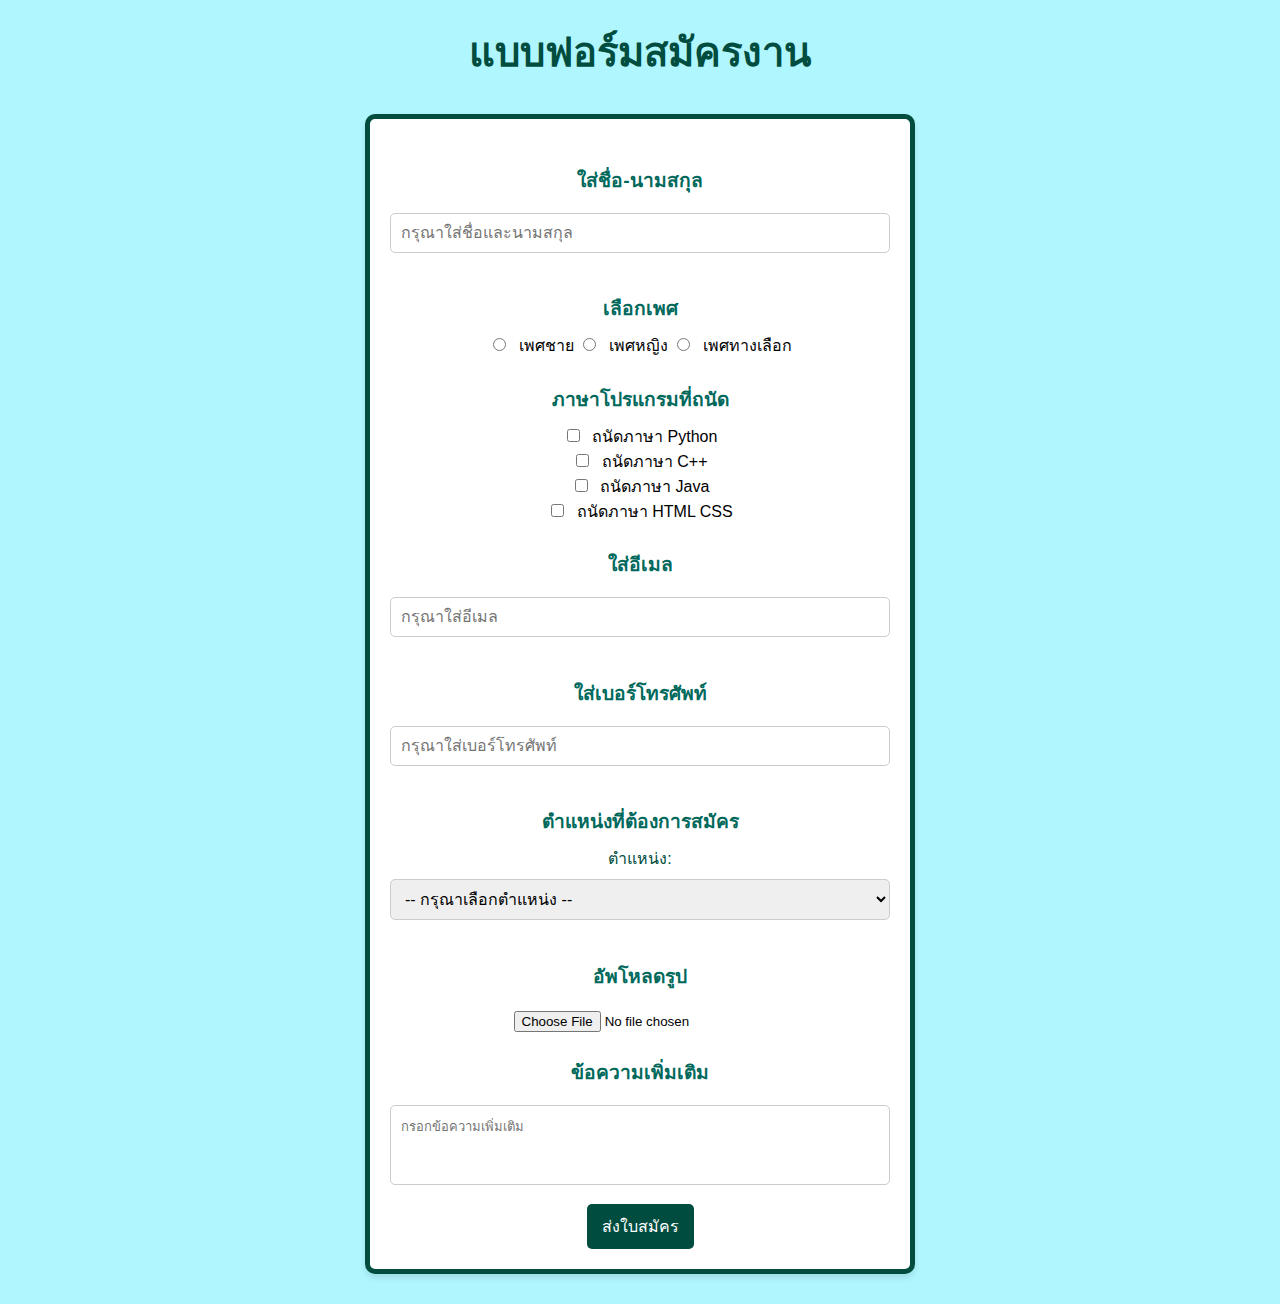
<file: week_09/from.html>
<!DOCTYPE html>
<html lang="th">
<head>
    <meta charset="UTF-8">
    <title>แบบฟอร์มสมัครงาน</title>
    <link rel="stylesheet" href="FormStyling.css">
</head>
<body>
    <h1>แบบฟอร์มสมัครงาน</h1>

    <center>
        <form method="get" class="back">
            <h4>ใส่ชื่อ-นามสกุล</h4>
            <input type="text" name="name" placeholder="กรุณาใส่ชื่อและนามสกุล" required>
            <br>
            <h4>เลือกเพศ</h4>
            <input type="radio" name="sex" value="men" required> เพศชาย
            <input type="radio" name="sex" value="women" required> เพศหญิง
            <input type="radio" name="sex" value="Lgbt" required> เพศทางเลือก
            <br>
            <h4>ภาษาโปรแกรมที่ถนัด</h4>
            <input type="checkbox" name="program[]" value="python"> ถนัดภาษา Python<br>
            <input type="checkbox" name="program[]" value="cpp"> ถนัดภาษา C++<br>
            <input type="checkbox" name="program[]" value="java"> ถนัดภาษา Java<br>
            <input type="checkbox" name="program[]" value="html"> ถนัดภาษา HTML CSS
            <br>
            <h4>ใส่อีเมล</h4>
            <input type="email" name="email" placeholder="กรุณาใส่อีเมล" required>
            <br>
            <h4>ใส่เบอร์โทรศัพท์</h4>
            <input type="number" name="number" placeholder="กรุณาใส่เบอร์โทรศัพท์" required>
            <br>
            <h4>ตำแหน่งที่ต้องการสมัคร</h4>
            <label for="position">ตำแหน่ง:</label>
            <select id="position" name="position" required>
                <option value="">-- กรุณาเลือกตำแหน่ง --</option>
                <option value="นักพัฒนาเว็บ">นักพัฒนาเว็บ</option>
                <option value="นักวิเคราะห์ข้อมูล">นักวิเคราะห์ข้อมูล</option>
                <option value="นักออกแบบ UI/UX">นักออกแบบ UI/UX</option>
            </select>
            <br>
            <h4>อัพโหลดรูป</h4>
            <input type="file" name="image" accept="image/*" required>
            <br>
            <h4>ข้อความเพิ่มเติม</h4>
            <textarea name="textpp" placeholder="กรอกข้อความเพิ่มเติม" required></textarea>
            <br>
            <input type="submit" value="ส่งใบสมัคร">
        </form>
    </center>
</body>
</html>
</file>
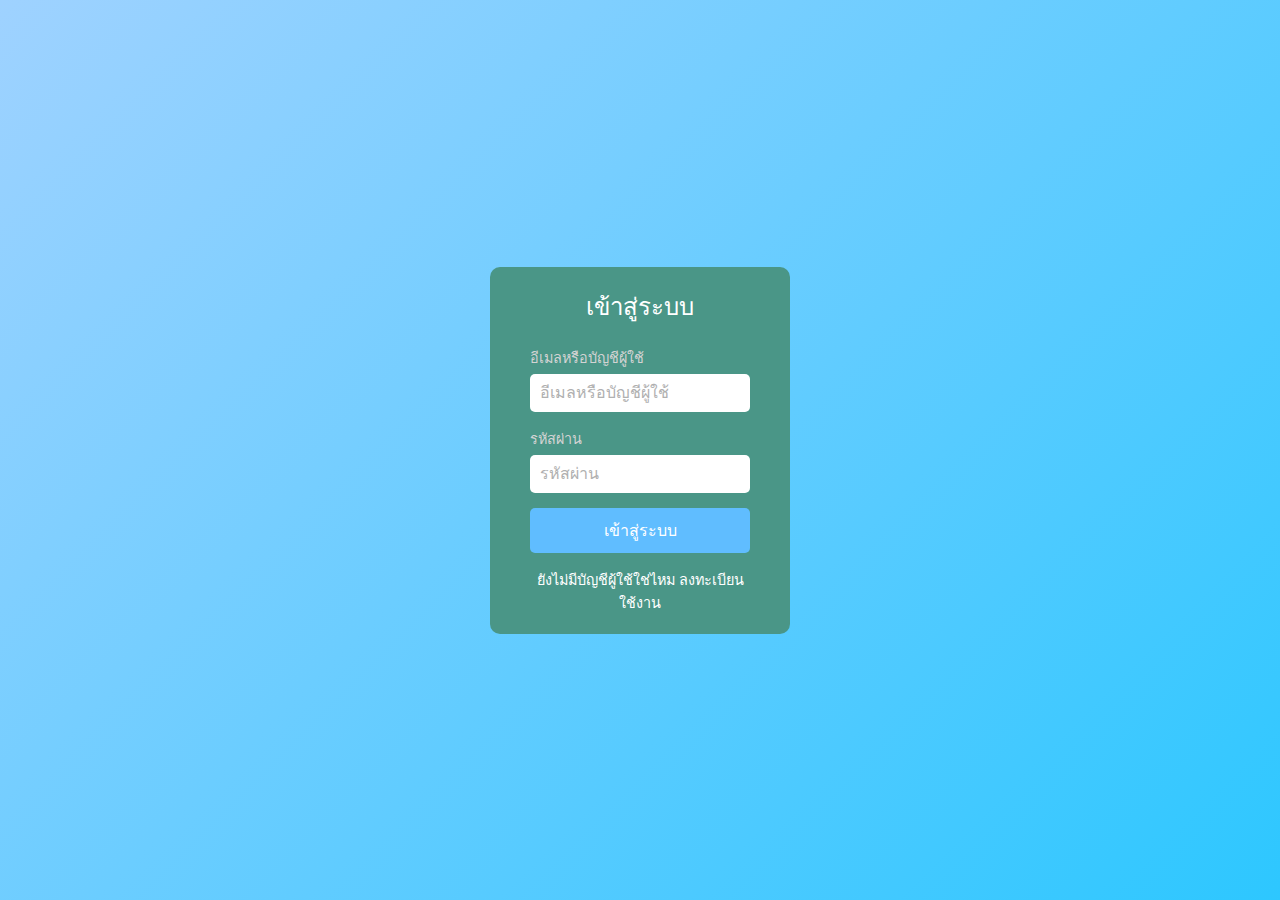
<file: week_11/login.html>
<html lang="th">
<head>
    <meta charset="UTF-8">
    <title>เข้าสู่ระบบ</title>
    <link rel="stylesheet" href="login.css">
</head>
<body>
    <div class="container">
        <div class="box">
            <h2>เข้าสู่ระบบ</h2>
            <form>
                <label for="email">อีเมลหรือบัญชีผู้ใช้</label>
                <input type="text" id="email" placeholder="อีเมลหรือบัญชีผู้ใช้">
                
                <label for="password">รหัสผ่าน</label>
                <input type="password" id="password" placeholder="รหัสผ่าน">
                
                <button type="submit"> <a href="file:///C:/Users/Q/Documents/GitHub/front-end_Chaiyanan/week_11/home.html">เข้าสู่ระบบ</button>
            </form>
            <p class="text">ยังไม่มีบัญชีผู้ใช้ใช่ไหม <a href="file:///C:/Users/Q/Documents/GitHub/front-end_Chaiyanan/week_11/singin.html">ลงทะเบียนใช้งาน</a></p>
        </div>
    </div>
</body>
</html>
</file>
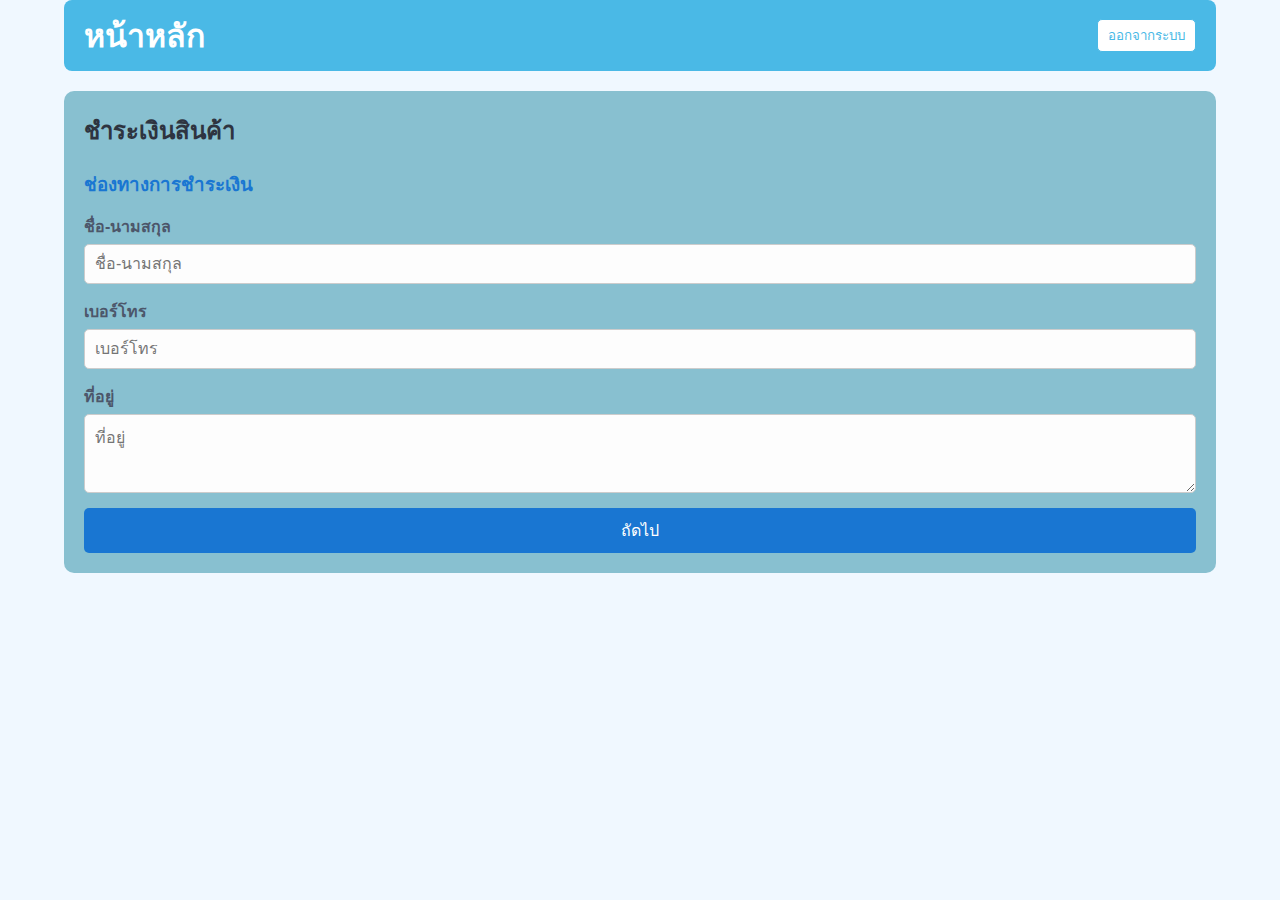
<file: week_11/Payproduct.html>
<!DOCTYPE html>
<html lang="th">
<head>
    <meta charset="UTF-8">
    <meta name="viewport" content="width=device-width, initial-scale=1.0">
    <title>ชำระเงินสินค้า</title>
    <link rel="stylesheet" href="Payproduct.css">
</head>
<body>
    <div class="container">
        <header>
            <h1 class="ho"><a href="file:///C:/Users/Q/Documents/GitHub/front-end_Chaiyanan/week_11/home.html">หน้าหลัก</a></h1>
            <button class="logout-button"> <a href="file:///C:/Users/Q/Documents/GitHub/front-end_Chaiyanan/week_11/login.html">ออกจากระบบ</a></button>
        </header>
        <main>
            <div class="payment">
                <h2>ชำระเงินสินค้า</h2>
                <h3 class="section-title">ช่องทางการชำระเงิน</h3>
                <form action="success.html" method="post">
                    <label for="fullname">ชื่อ-นามสกุล</label>
                    <input type="text" id="fullname" name="fullname" placeholder="ชื่อ-นามสกุล" required>
                    
                    <label for="phone">เบอร์โทร</label>
                    <input type="tel" id="phone" name="phone" placeholder="เบอร์โทร" required>
                    
                    <label for="address">ที่อยู่</label>
                    <textarea id="address" name="address" placeholder="ที่อยู่" rows="3" required></textarea>
                    
                    <button onclick="location.href='file:///C:/Users/Q/Documents/GitHub/front-end_Chaiyanan/week_11/qrcode.html';" class="submit">ถัดไป</button>
                </form>
            </div>
        </main>
    </div>
</body>
</html>
</file>
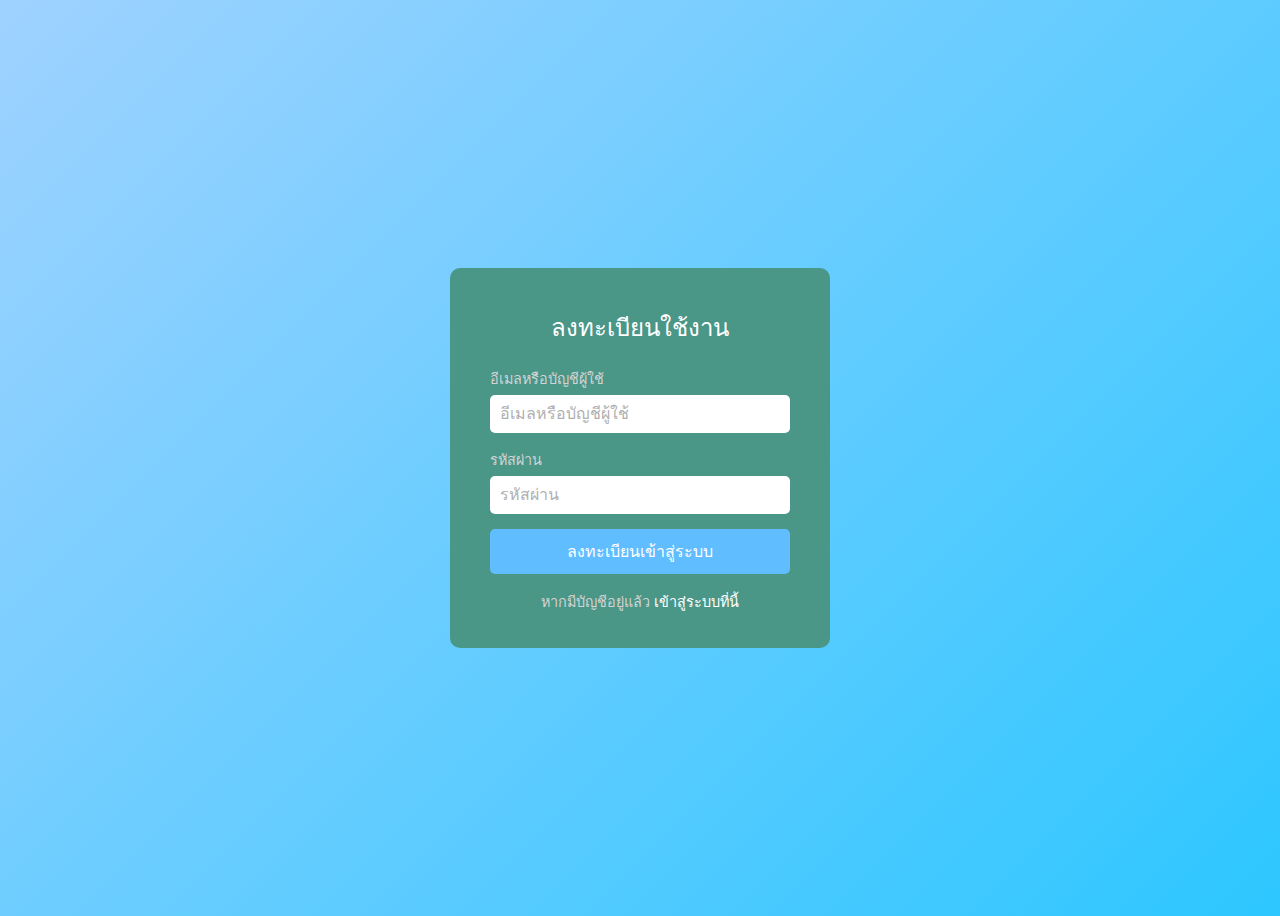
<file: week_11/singin.html>
<html lang="th">
<head>
    <meta charset="UTF-8">
    <title>ลงทะเบียนใช้งาน</title>
    <link rel="stylesheet" href="singin.css">
</head>
<body>
    <div class="container">
        <div class="box">
            <h2>ลงทะเบียนใช้งาน</h2>
            <form>
                <label for="email">อีเมลหรือบัญชีผู้ใช้</label>
                <input type="text" id="email" placeholder="อีเมลหรือบัญชีผู้ใช้">
                
                <label for="password">รหัสผ่าน</label>
                <input type="password" id="password" placeholder="รหัสผ่าน">
                
                <button type="submit"> <a href="file:///C:/Users/Q/Documents/GitHub/front-end_Chaiyanan/week_11/home.html">ลงทะเบียนเข้าสู่ระบบ</a></button>
            </form>
            <p class="text">หากมีบัญชีอยู่แล้ว <a href="file:///C:/Users/Q/Documents/GitHub/front-end_Chaiyanan/week_11/login.html">เข้าสู่ระบบที่นี้</a></p>
        </div>
    </div>
</body>
</html>
</file>
<file: week_09/FormStyling.css>
body {
    font-family: Arial, sans-serif;
    background-color: #b0f6ff;
    margin: 0;
    padding: 0;
}

h1 {
    color: #004d40;
    text-align: center;
    margin-top: 20px;
    font-size: 2.5em;
}

form {
    background-color: #ffffff;
    padding: 20px 40px;
    margin: 30px auto;
    border-radius: 10px;
    box-shadow: 0 4px 6px rgba(0, 0, 0, 0.1);
    max-width: 500px;
    border: 5px solid #004d40;
}

form h4 {
    color: #00695c;
    font-size: 1.2em;
    margin-bottom: 10px;
}

input[type="text"], input[type="email"], input[type="number"], textarea, select {
    width: 100%;
    padding: 10px;
    margin: 8px 0 15px 0;
    border: 1px solid #ccc;
    border-radius: 5px;
    font-size: 1em;
    box-sizing: border-box;
}

input[type="radio"], input[type="checkbox"] {
    margin-right: 8px;
}

label {
    font-size: 1em;
    color: #004d40;
}

input[type="file"] {
    border: none;
    margin-top: 10px;
}

input[type="submit"] {
    background-color: #007BFF;
    color: white;
    padding: 10px 15px;
    font-size: 1em;
    border: none;
    border-radius: 5px;
    cursor: pointer;
    transition: background-color 0.3s ease;
    background-color: #004d40;
}

input[type="submit"]:hover {
    background-color: #00251a;
}

textarea {
    height: 80px;
    resize: none;
}

select {
    font-size: 1em;
}

.center {
    text-align: center;
}

.back {
    padding: 20px;
}

input:focus, textarea:focus, select:focus {
    outline: none;
    border-color: #004d40;
    box-shadow: 0 0 5px rgba(0, 123, 255, 0.5);
}
</file>
<file: week_11/login.css>
* {
    margin: 0;
    padding: 0;
    box-sizing: border-box;
}

body {
    display: flex;
    justify-content: center;
    align-items: center;
    height: 100vh;
    font-family: Arial, sans-serif;
    background: linear-gradient(135deg, #9fd2ff, #2dc7ff);
}

.container {
    display: flex;
    justify-content: center;
    align-items: center;
    height: 100vh;
}

.box {
    background-color: #4A9687;
    border-radius: 10px;
    padding: 20px 40px;
    width: 300px;
    text-align: center;
    color: white;
 
}

.logo {
    margin-bottom: 5px;
}

h2 {
    margin-bottom: 20px;
    font-weight: normal;
}

form label {
    display: block;
    text-align: left;
    margin-bottom: 5px;
    font-size: 0.9em;
    color: #d3d3d3;
}

form input {
    width: 100%;
    padding: 10px;
    margin-bottom: 15px;
    border: none;
    border-radius: 5px;
    font-size: 1em;
}

form input::placeholder {
    color: #b0b0b0;
}


button {
    width: 100%;
    padding: 10px;
    font-size: 1em;
    background-color: #60bdff;
    border: none;
    border-radius: 5px;
    color: #fbfeff;
    cursor: pointer;

}
button a {
    color: #ffffff;
    text-decoration: none;
}

button:hover {
    background-color: #61efff;
}

.text {
    margin-top: 15px;
    font-size: 0.9em;
    color: #d3d3d3;
}

.text a {
    color: #ffffff;
    text-decoration: none;
}

.text a:hover {
    text-decoration: underline;
}
</file>
<file: week_11/Payproduct.css>
body, h1, h2, h3, p, ul, li, button {
    margin: 0;
    padding: 0;
    box-sizing: border-box;
}

body {
    font-family: 'Arial', sans-serif;
    margin: 0;
    background-color: #f0f8ff;
}
.ho a {
    color: #ffffff;
    text-decoration: none;
}
.container {
    width: 90%;
    max-width: 1200px;
    margin: 0 auto;
}

header {
    display: flex;
    justify-content: space-between;
    align-items: center;
    background-color: #4ab9e6;
    color: white;
    padding: 10px 20px;
    border-radius: 8px;
}
.logout-button {
    background-color: #ffffff;
    color: #4ab9e6;
    border: 1px solid #4ab9e6;
    padding: 5px 10px;
    border-radius: 5px;
    cursor: pointer;
}
.logout-button a {
    color: #4ab9e6;
    text-decoration: none;
}
.cart {
    margin-left: auto;
    display: flex;
    align-items: center;
    width: 30px;
    height: 30px;
    
}
.nav span {
    font-size: 18px;
    cursor: pointer;
}

.nav .logout {
    color: white;
    font-weight: bold;
}

.payment {
    background-color: #88c0d0;
    border-radius: 10px;
    padding: 20px;
    margin-top: 20px;
}

.payment h2 {
    margin: 0 0 20px;
    color: #2e3440;
}

.section-title {
    color: #1976d2;
    margin-bottom: 15px;
}

form {
    display: flex;
    flex-direction: column;
}

form label {
    font-weight: bold;
    margin-bottom: 5px;
    color: #4c566a;
}

form input, form textarea {
    margin-bottom: 15px;
    padding: 10px;
    border: 1px solid #ccc;
    border-radius: 5px;
    font-size: 16px;
    background-color: #fdfdfd;
}

form input:focus, form textarea:focus {
    border-color: #1976d2;
    outline: none;
}

.submit {
    width: 100%;
    background-color: #1976d2;
    color: white;
    border: none;
    padding: 10px;
    border-radius: 5px;
    font-size: 16px;
    cursor: pointer;
}

.submit:hover {
    background-color: #145a8d;
}
</file>
<file: week_11/singin.css>
body {
    display: flex;
    justify-content: center;
    align-items: center;
    height: 100vh;
    font-family: Arial, sans-serif;
    background: linear-gradient(135deg, #9fd2ff, #2dc7ff);
}

.container {
    display: flex;
    justify-content: center;
    align-items: center;
    height: 100vh;
}

.box {
    background-color: #4A9687;
    border-radius: 10px;
    padding: 20px 40px;
    width: 300px;
    text-align: center;
    color: white;
 
}

.logo {
    margin-bottom: 5px;
}

h2 {
    margin-bottom: 20px;
    font-weight: normal;
}

form label {
    display: block;
    text-align: left;
    margin-bottom: 5px;
    font-size: 0.9em;
    color: #d3d3d3;
}

form input {
    width: 100%;
    padding: 10px;
    margin-bottom: 15px;
    border: none;
    border-radius: 5px;
    font-size: 1em;
}

form input::placeholder {
    color: #b0b0b0;
}


button {
    width: 100%;
    padding: 10px;
    font-size: 1em;
    background-color: #60bdff;
    border: none;
    border-radius: 5px;
    color: #fbfeff;
    cursor: pointer;

}
button a {
    color: #ffffff;
    text-decoration: none;
}

button:hover {
    background-color: #61efff;
}

.text {
    margin-top: 15px;
    font-size: 0.9em;
    color: #d3d3d3;
}

.text a {
    color: #ffffff;
    text-decoration: none;
}

.text a:hover {
    text-decoration: underline;
}
</file>
